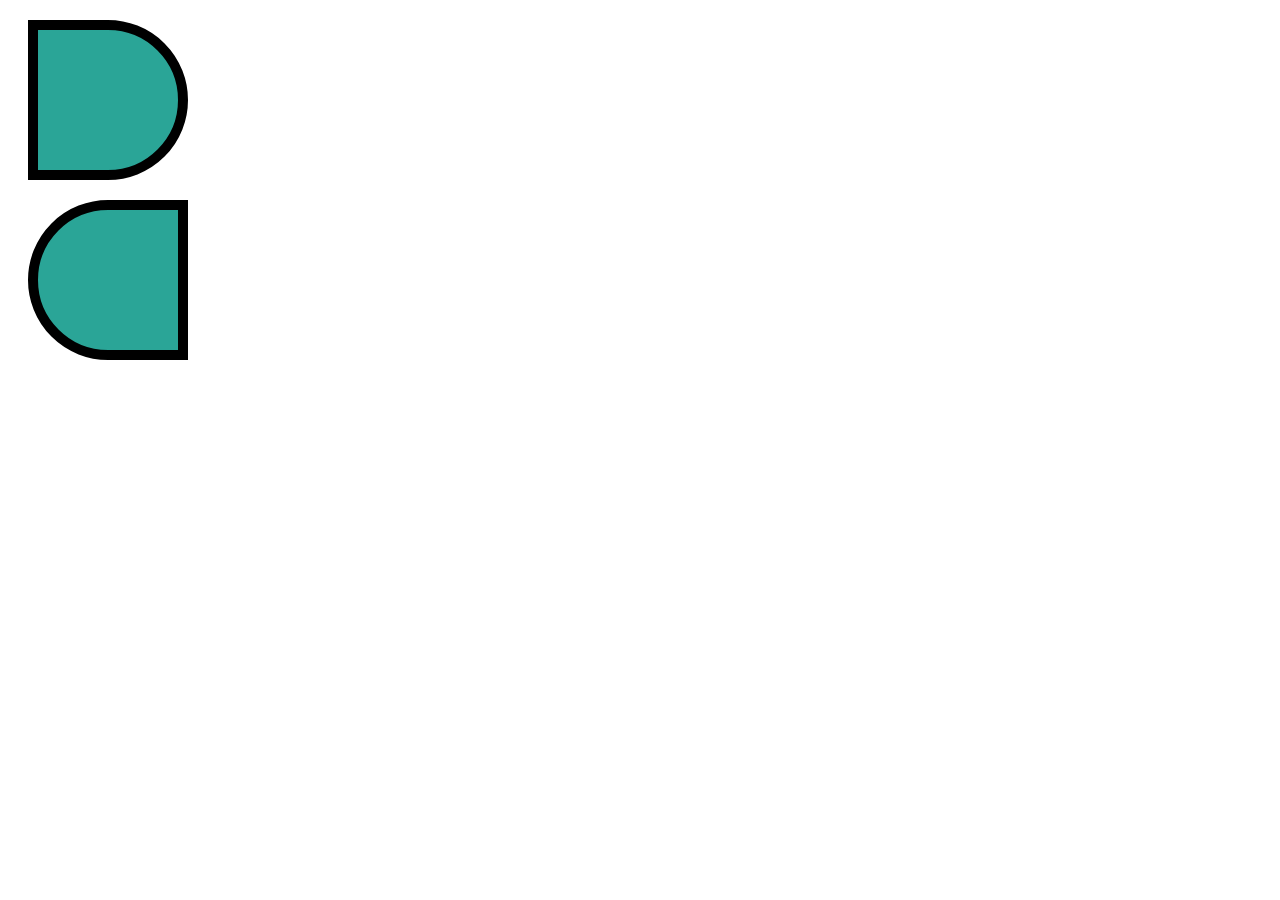
<file: zoya.html>
<!DOCTYPE html>
<html lang="en">
<head>
    <meta charset="UTF-8">
    <meta name="viewport" content="width=device-width, initial-scale=1.0">
    <title>Document</title>
    <link rel="stylesheet" href="zoya.css">
    
    
    
    
     <div id="box1"></div>
    <div id="box2"></div>
    <div id="box3"></div>
</body>
</html>
</file>
<file: zoya.css>
box model

#box1{
    height: 100px;
    width: 100px;
    padding: 20px;
    margin: 20px;
    border: 10px solid black;
    background-color: brown; 
    border-radius: 50%;
}
#box1:hover{
    background-color: blueviolet;
}
#box2{
    height: 100px;
    width: 100px;
    padding: 20px;
    margin: 20px;
    border: 10px solid black;
    background-color: rgb(42, 165, 151); 
    border-top-right-radius: 50% ;
    border-bottom-right-radius: 50%;
} 
#box2:hover{
    background-color: purple;
}
#box3{
    height: 100px;
    width: 100px;
    padding: 20px;
    margin: 20px;
    border: 10px solid black;
    background-color: rgb(42, 165, 151); 
    border-top-left-radius: 50% ;
    border-bottom-left-radius: 50%;
} 
#box3:hover{
    background-color: purple;
}
</file>
